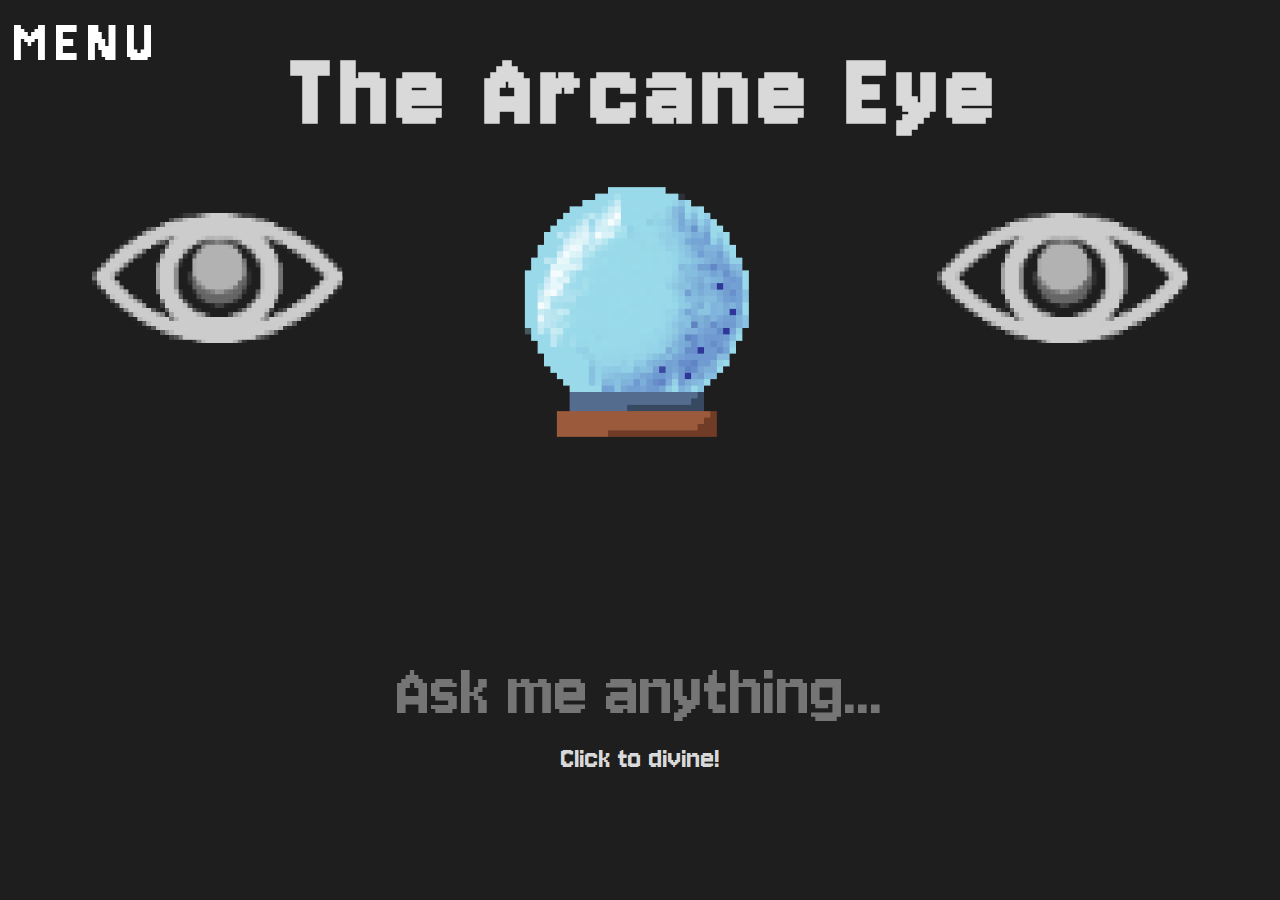
<file: index.html>
<!DOCTYPE html>
<html lang="en">
<head>
    <meta charset="UTF-8">
    <meta name="viewport" content="width=device-width, initial-scale=1.0">
    <link rel="stylesheet" href="web.css">
    <link rel="stylesheet" href="mobile.css" media="screen and (max-width: 600px" )>
    <link rel="preconnect" href="https://fonts.googleapis.com">
    <link rel="preconnect" href="https://fonts.gstatic.com" crossorigin>
    <link href="https://fonts.googleapis.com/css2?family=Jersey+10&display=swap" rel="stylesheet">
    <title>THE ARCANE EYE</title>
</head>
<body>

    <!---MENU AND HEADER BEGIN-->

    <div class="dropdown">
        <button class="dropbtn">MENU</button>
            <div class="dropdown-content">
                <a href="./about.html" target="_blank">about</a>
                <a href="https://github.com/dylan-as" target="_blank">github</a>
                <a href="https://dylan-as.github.io/" target="_blank">portfolio</a>
            </div>
    </div>

    <div class="head-container">
        <header id="heading">The Arcane Eye</header>
    </div>

   

    <!---MENU AND HEADER END-->

    <div class="content-container">

    <div class="imageflex-container">
        <!---will hold crystal ball and eye images in inline flex position-->

        <div class="lefteye-container">
            <img id="left-eye" img src="./eyepix.png" alt="pixelated eye">
        </div>

        <div class="crystalball-container">
            <img id="pixel-ball" img src="./crystalball.png" alt="pixelated crystal ball">
        </div>

        <div class="righteye-container">
            <img id="right-eye" img src="./eyepix.png" alt="pixelated eye">
        </div>
        
    </div>

    <div id="fortune"></div>



    <!---FORM AND INPUT BEGIN-->

    <div class="interactive-container">
    
        
    
        <div class="input-container">
            <form id="question-bar">
                <input id="question" type="text" placeholder="Ask me anything..." />
            </form>
            <div class="button-container">
                <button class="diviner" onclick="tellFortune()">Click to divine!</button>
            </div>
    
        </div>
    
    </div>

    <!---FORM AND INPUT END-->

</div>

<script src="./crystal ball.js"></script>
    
    
</body>
</html>
</file>
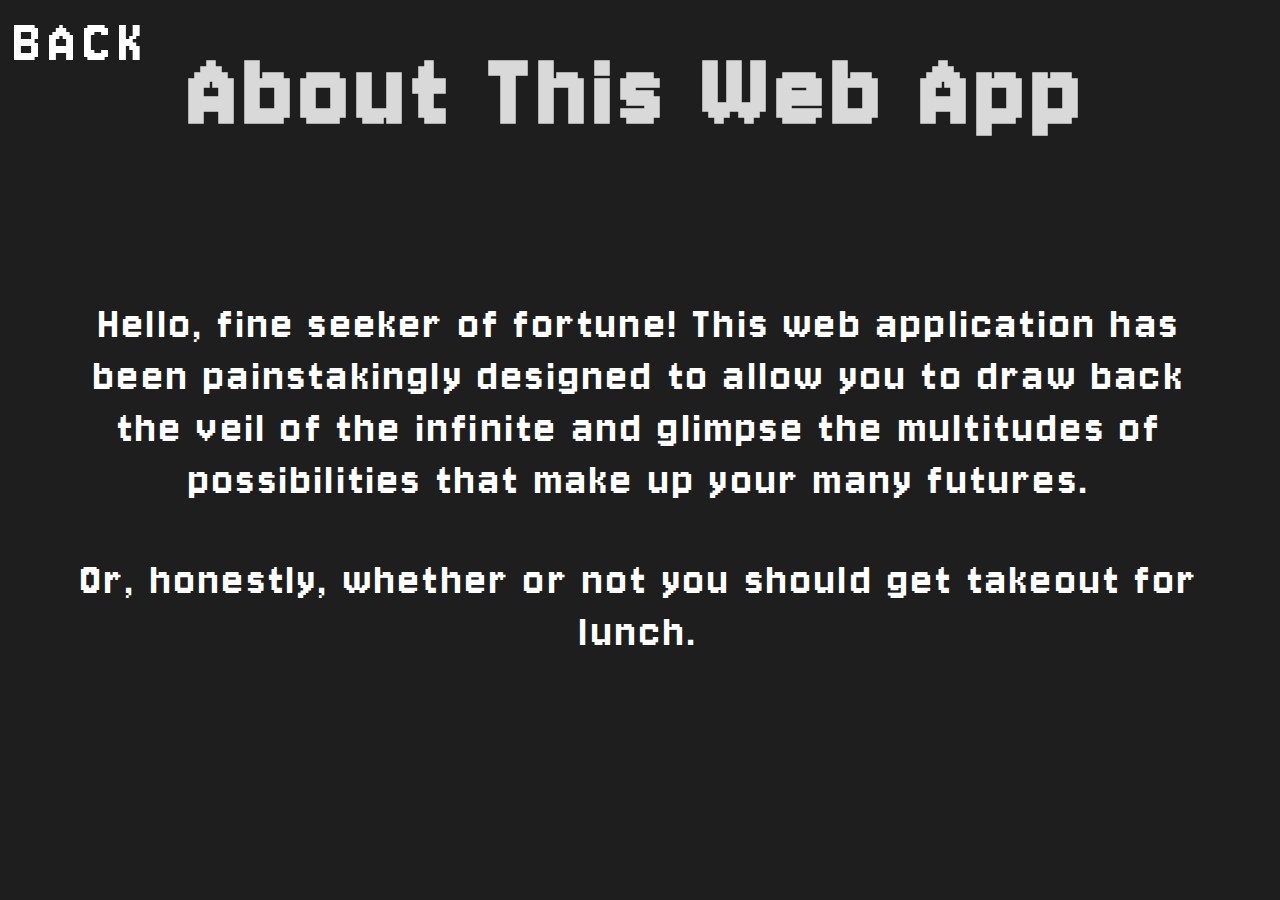
<file: about.html>
<!DOCTYPE html>
<html lang="en">
<head>
    <meta charset="UTF-8">
    <meta name="viewport" content="width=device-width, initial-scale=1.0">
    <link rel="stylesheet" href="styles.css">
    <link rel="preconnect" href="https://fonts.googleapis.com">
    <link rel="preconnect" href="https://fonts.gstatic.com" crossorigin>
    <link href="https://fonts.googleapis.com/css2?family=Jersey+10&display=swap" rel="stylesheet">
    <title>THE ARCANE EYE</title>
</head>
<body>

    <a href="/crystal ball.html"><button class="backbtn">BACK</button></a>

    <div class="aboutcontent-container">

    <header id="about-heading">About This Web App</header>
    <div class="text-container">
        <p>Hello, fine seeker of fortune! This web application has been painstakingly designed to allow you to draw back the veil of the infinite and 
            glimpse the multitudes of possibilities that make up your many futures. 
        </p>

        <p>Or, honestly, whether or not you should get takeout for lunch.</p>
    </div>

</div>
    
</body>
</html>
</file>
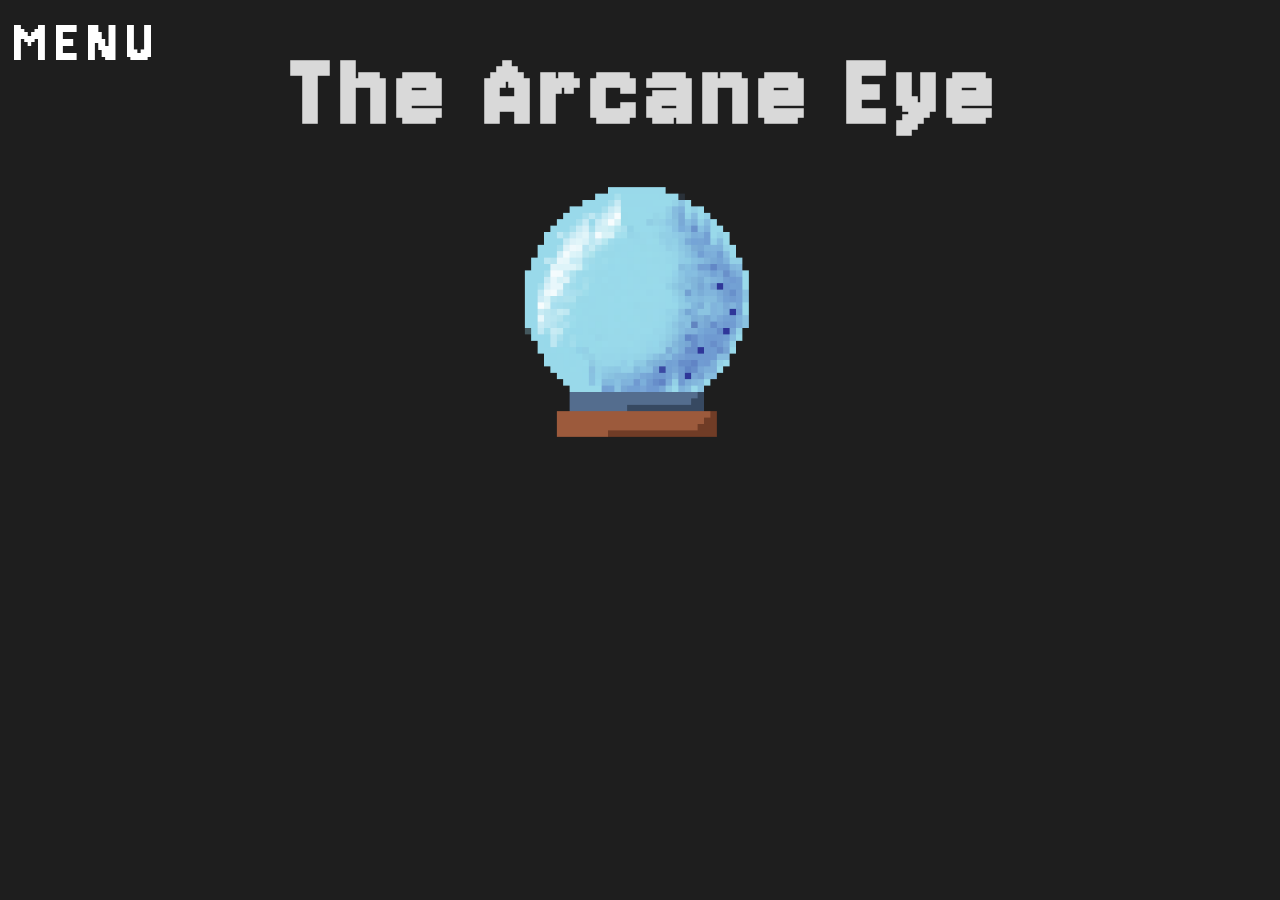
<file: crystal ball.html>
<!DOCTYPE html>
<html lang="en">
<head>
    <meta charset="UTF-8">
    <meta name="viewport" content="width=device-width, initial-scale=1.0">
    <link rel="stylesheet" href="styles.css">
    <link rel="preconnect" href="https://fonts.googleapis.com">
    <link rel="preconnect" href="https://fonts.gstatic.com" crossorigin>
    <link href="https://fonts.googleapis.com/css2?family=Jersey+10&display=swap" rel="stylesheet">
    <title>THE ARCANE EYE</title>
</head>
<body>

    <!---NAVIGATION BEGIN-->

    <!---NAVIGATION END-->

    <div class="head-container">
        <header id="heading">The Arcane Eye</header>
    </div>

    <div class="dropdown">
        <button class="dropbtn">MENU</button>
            <div class="dropdown-content">
                <a href="#">about</a>
                <a href="https://github.com/dylan-as" target="_blank">github</a>
                <a href="https://dylan-as.github.io/" target="_blank">portfolio</a>
            </div>
    </div>

    

    <div class="imageflex-container">
        <!---will hold crystal ball and eye images in inline flex position-->

        <div class="lefteye-container">
            <!---left eye will go here; placeholder for rn-->
        </div>

        <div class="crystalball-container">
            <img id="pixel-ball" img src="./crystalball.png" alt="pixelated crystal ball">
        </div>

        <div class="righteye-container">
            <!---right eye will go here; placeholder for rn-->
        </div>
        
    </div>
    
    
</body>
</html>
</file>
<file: web.css>
/** COLOR CODES
white - ffffff
black - 000000
offwhite - D9D9D9
eerie gray - 1E1E1E
**/

.jersey-10-regular {
    font-family: "Jersey 10", sans-serif;
    font-weight: 400;
    font-style: normal;
  }

  body {
    background-color: #1E1E1E;
}

#heading {
    color: #D9D9D9;
    font-family: "Jersey 10";
    font-size: 7rem;
    font-weight: 600;
    align-items: center;
    text-align: center;
    letter-spacing: .5rem;
    line-height: 150%;
    margin-bottom: 10px;
}

#heading:hover {
    animation: shake 4.0s;
}

.head-container {
    position: fixed;
    width: 100vw;
    height: 20vh;
}


/* main three body images */

.imageflex-container {
    display: flex;
    height: 60vh;
}

.lefteye-container {
    width: calc(100vw/3);
    display: flex;
    justify-content: center;
    align-items: center;
}

.crystalball-container {
    width: calc(100vw/3);
    display: flex;
    justify-content: center;
    align-items: center;
}

.righteye-container {
    width: calc(100vw/3);
    display: flex;
    justify-content: center;
    align-items: center;
}

#pixel-ball {
    width: 50vw;
    margin: auto;
}

#pixel-ball:hover {
    animation: shake 1.0s;
}

#left-eye {
    width: 60%;
}

/* #left-eye:hover {
    width: 60%;
    animation: rotate 4.0s;
} */

#right-eye {
    width: 60%;
}

/* #right-eye:hover {
    width: 60%;
    animation: rotate 4.0s;
} */


/* dropdown button and menu styling */

/*styles and positions menu itself*/
.dropdown {
    position: fixed;
    display: inline-block;
    z-index: 1;
}

.dropbtn {
    background-color: #1E1E1E;
    font-family: "Jersey 10", sans-serif;
    color: #FFFFFF;
    font-size: 4rem;
    letter-spacing: .5rem;
    text-align: center;
    border: none;

}

.dropbtn:hover {
    animation: shake 4.0s;
}

/*defaults content to hidden*/

.dropdown-content {
    display: none;
    position: absolute;
    font-family: "Jersey 10", sans-serif;
    font-size: 2rem;
    background-color: #1E1E1E;
    min-width: 160px;
    box-shadow: none;
    text-decoration: none;
    z-index: 1;
}

/* styles links within dropdown */

.dropdown-content a {
    color: #FFFFFF;
    display: block;
    padding: 10px 16px; 
    text-decoration: none;
}

.dropdown-content a:hover {
    
    color:aquamarine;
    text-decoration: none;
}

/* triggers drop on hover */

.dropdown:hover .dropdown-content {display:block}


/* form & input styling */

.interactive-container {
    display: flex;
    align-items: center;
    justify-content: center;
}

.input-container {
    position: relative; 
    margin-bottom: 5vh;
    border: none;
}

#question {
    font-family: "Jersey 10", sans-serif;
    font-size: 5rem;
    background-color: #1E1E1E;
    color: #D9D9D9;
    border: none;
}

/* form & input text styling */

input[type="text"] {
    background-color: #1E1E1E;
    text-align: center;
    color:#D9D9D9;
}

/* input[type="text"]:focus {
    background-color:#D9D9D9;
    color: #101010;
} */

input[type="text"]:focus::placeholder {
    color: transparent;
}

.button-container {
    justify-content: center;
    align-items: center;
    display: flex;
    padding: 5px;
}

.diviner {
    font-family: "Jersey 10", sans-serif;
    color: #D9D9D9;
    background: #1E1E1E;
    border: none;
    font-size: 2rem;
    border-radius: 5%;
}

.diviner:hover {
    color: aquamarine;
}

/* answer box styling */

#fortune {
    font-family: "Jersey 10", sans-serif;
    color: #D9D9D9;
    font-size: 2.5rem;
    position: relative;
    display: block;
    margin: auto;
    text-align: center;
    padding-top: 100px;
}

/* about page styling */

.aboutcontent-container {
    position: relative;
}

#about-heading {

    color: #D9D9D9;
    font-family: "Jersey 10";
    font-size: 7rem;
    font-weight: 600;
    align-items: center;
    text-align: center;
    letter-spacing: .5rem;
    line-height: 150%;
    margin-bottom: 10px;
}

#about-heading:hover {
    animation: shake 2.0s;
}

.text-container {
    font-family: "Jersey 10", sans-serif;
    font-weight: 200;
    font-size: 3rem;
    color: #FFFFFF;
    letter-spacing: .2rem;
    font-weight: 200;
    justify-content: center;
    text-align: center;
    padding: 5vw;
}

.backbtn {
    position: fixed;
    display: inline-block;
    z-index: 1;
    background-color: #1E1E1E;
    font-family: "Jersey 10", sans-serif;
    color: #FFFFFF;
    font-size: 4rem;
    letter-spacing: .5rem;
    text-align: center;
    border: none;
}

.backbtn:hover {
    color:aquamarine;
    text-decoration: none;
    animation: shake 2.0s;
}

/* keyframes */ 

@keyframes shake {
    0%  {transform: translate(1px, 1px) rotate(1deg); }
    10% { transform: translate(-1px, -2px) rotate(-1deg); }
    20% { transform: translate(-3px, 0px) rotate(1deg); }
    30% { transform: translate(3px, 2px) rotate(0deg); }
    40% { transform: translate(1px, -1px) rotate(1deg); }
    50% { transform: translate(-1px, 2px) rotate(-1deg); }
    60% { transform: translate(-3px, 1px) rotate(0deg); }
    70% { transform: translate(3px, 1px) rotate(-1deg); }
    80% { transform: translate(-1px, -1px) rotate(1deg); }
    90% { transform: translate(1px, 2px) rotate(0deg); }
    100% { transform: translate(1px, -2px) rotate(-1deg); }
}

@keyframes rotate {
    0%  {transform: rotate(36deg); }
    10% { transform: rotate(72deg); }
    20% { transform: rotate(108deg); }
    30% { transform: rotate(144deg); }
    40% { transform: rotate(180deg); }
    50% { transform: rotate(216deg); }
    60% { transform: rotate(252deg); }
    70% { transform: rotate(288deg); }
    80% { transform: rotate(324deg); }
    90% { transform: rotate(360deg); }
    100%{ transform: rotate(0deg); }
}
</file>
<file: mobile.css>
/** COLOR CODES
white - ffffff
black - 000000
offwhite - D9D9D9
eerie gray - 1E1E1E
**/

@media only screen and (max-width: 600px) {
    * {
        font-size: 15px;
        overflow: visible;
    }

}

.jersey-10-regular {
    font-family: "Jersey 10", sans-serif;
    font-weight: 300;
    font-style: normal;
  }

  body {
    background-color: #1E1E1E;
}

#heading {
    color: #D9D9D9;
    font-family: "Jersey 10";
    font-size: 7rem;
    font-weight: 600;
    align-items: center;
    text-align: center;
    letter-spacing: .5rem;
    line-height: 120%;
    margin-top: 10px;
    margin-bottom: 10px;
}

#about-heading {
    color: #D9D9D9;
    font-family: "Jersey 10";
    font-size: 7rem;
    font-weight: 600;
    align-items: center;
    text-align: center;
    letter-spacing: .5rem;
    line-height: 120%;
    margin-top: 10px;
    margin-bottom: 10px;
}

.head-container {
    position: relative;
    width: 100vw;
    height: 20vh;
}


/* main three body images */

.imageflex-container {
    display: relative;
    height: 60vh;
}

.lefteye-container {
    width: calc(100vw/3);
    /* display: none; */
    justify-content: center;
    align-items: center;
}

.crystalball-container {
    width: calc(100vw/3);
    display: flex;
    justify-content: center;
    align-items: center;
}

.righteye-container {
    width: calc(100vw/3);
    /* display: none; */
    justify-content: center;
    align-items: center;
}

#pixel-ball {
    width: 90vw;
    margin: auto;
    position: relative;

}

#left-eye {
    width: 60%;
    display: none;
}

/* #left-eye:hover {
    width: 60%;
    animation: rotate 4.0s;
} */

#right-eye {
    width: 60%;
    display: none;
}

/* dropdown button and menu styling */

/*styles and positions menu itself*/
.dropdown {
    position: fixed;
    display: inline-block;
    z-index: 1;
}

.dropbtn {
    background-color: #1E1E1E;
    font-family: "Jersey 10", sans-serif;
    color: #FFFFFF;
    font-size: 2rem;
    letter-spacing: .5rem;
    text-align: center;
    border: none;
}


/*defaults content to hidden*/

.dropdown-content {
    display: none;
    position: absolute;
    font-family: "Jersey 10", sans-serif;
    font-size: 1rem;
    background-color: #1E1E1E;
    min-width: 160px;
    box-shadow: none;
    text-decoration: none;
    z-index: 1;
}

/* styles links within dropdown */

.dropdown-content a {
    color: #FFFFFF;
    display: block;
    padding: 10px 16px; 
    text-decoration: none;
}

.dropdown-content a:hover {
    
    color:aquamarine;
    text-decoration: none;
}

/* triggers drop on hover */

.dropdown:hover .dropdown-content {display:block}


/* form & input styling */

.interactive-container {
    display: flex;
    align-items: center;
    justify-content: center;
}

.input-container {
    position: relative; 
    margin-bottom: 5vh;
    border: none;
}

#question {
    font-family: "Jersey 10", sans-serif;
    font-size: 5rem;
    background-color: #1E1E1E;
    color: #D9D9D9;
    border: none;
}

/* form & input text styling */

input[type="text"] {
    background-color: #1E1E1E;
    text-align: center;
    color:#D9D9D9;
}

input[type="text"]:focus::placeholder {
    color: transparent;
}

.button-container {
    justify-content: center;
    align-items: center;
    display: flex;
    padding: 5px;
}

.diviner {
    font-family: "Jersey 10", sans-serif;
    color: #D9D9D9;
    background: #1E1E1E;
    border: none;
    font-size: 2rem;
    border-radius: 5%;
}

.diviner:hover {
    color: aquamarine;
}

/* answer box styling */

#fortune {
    font-family: "Jersey 10", sans-serif;
    color: #D9D9D9;
    font-size: 2.5rem;
    position: relative;
    display: block;
    margin: auto;
    text-align: center;
    padding-top: 100px;
}

/* about page styling */

.aboutcontent-container {
    position: relative;
}

.text-container {
    font-family: "Jersey 10", sans-serif;
    font-weight: 200;
    font-size: 3rem;
    color: #FFFFFF;
    letter-spacing: .2rem;
    font-weight: 200;
    justify-content: center;
    text-align: center;
    padding: 5vw;
}

.backbtn {
    background-color: #1E1E1E;
    font-family: "Jersey 10", sans-serif;
    color: #FFFFFF;
    font-size: 2rem;
    letter-spacing: .5rem;
    text-align: center;
    border: none;
}

.backbtn:hover {
    color:aquamarine;
    text-decoration: none;
}
</file>
<file: styles.css>
/** COLOR CODES
white - ffffff
black - 000000
offwhite - D9D9D9
eerie gray - 1E1E1E
**/

.jersey-10-regular {
    font-family: "Jersey 10", sans-serif;
    font-weight: 400;
    font-style: normal;
  }

  body {
    background-color: #1E1E1E;
}

#heading {
    color: #D9D9D9;
    font-family: "Jersey 10";
    font-size: 7rem;
    font-weight: 600;
    align-items: center;
    text-align: center;
    letter-spacing: .5rem;
    line-height: 150%;
    margin-bottom: 10px;
}

#heading:hover {
    animation: shake 4.0s;
}

.head-container {
    position: fixed;
    width: 100vw;
    height: 20vh;
}


/* main three body images */

.imageflex-container {
    display: flex;
    height: 60vh;
}

.lefteye-container {
    width: calc(100vw/3);
    display: flex;
    justify-content: center;
    align-items: center;
}

.crystalball-container {
    width: calc(100vw/3);
    display: flex;
    justify-content: center;
    align-items: center;
}

.righteye-container {
    width: calc(100vw/3);
    display: flex;
    justify-content: center;
    align-items: center;
}

#pixel-ball {
    width: 50vw;
    margin: auto;
}

#pixel-ball:hover {
    animation: shake 4.0s;
}

#left-eye {
    width: 60%;
}

#left-eye:hover {
    width: 60%;
    animation: rotate 4.0s;
}

#right-eye {
    width: 60%;
}

#right-eye:hover {
    width: 60%;
    animation: rotate 4.0s;
}


/* dropdown button and menu styling */

/*styles and positions menu itself*/
.dropdown {
    position: fixed;
    display: inline-block;
    z-index: 1;
}

.dropbtn {
    background-color: #1E1E1E;
    font-family: "Jersey 10", sans-serif;
    color: #FFFFFF;
    font-size: 4rem;
    letter-spacing: .5rem;
    text-align: center;
    border: none;

}

.dropbtn:hover {
    animation: shake 4.0s;
}

/*defaults content to hidden*/

.dropdown-content {
    display: none;
    position: absolute;
    font-family: "Jersey 10", sans-serif;
    font-size: 2rem;
    background-color: #1E1E1E;
    min-width: 160px;
    box-shadow: none;
    text-decoration: none;
    z-index: 1;
}

/* styles links within dropdown */

.dropdown-content a {
    color: #FFFFFF;
    display: block;
    padding: 10px 16px; 
    text-decoration: none;
}

.dropdown-content a:hover {
    
    color:aquamarine;
    text-decoration: none;
}

/* triggers drop on hover */

.dropdown:hover .dropdown-content {display:block}


/* form & input styling */

.interactive-container {
    display: flex;
    align-items: center;
    justify-content: center;
}

.input-container {
    position: relative; 
    margin-bottom: 5vh;
    color: #101010;
}

#question {
    font-family: "Jersey 10", sans-serif;
    font-size: 5rem;
    background-color: #1E1E1E;
    border: none;
}

/* form & input text styling */

input[type="text"] {
    background-color: #1E1E1E;
    border-radius: 10%;
    text-align: center;
}

input[type="text"]:focus {
    background-color:#D9D9D9;
    color: #101010;
}

input[type="text"]:focus::placeholder {
    color: transparent;
}

.button-container {
    justify-content: center;
    align-items: center;
    display: flex;
    padding: 5px;
}

.diviner {
    font-family: "Jersey 10", sans-serif;
    color: #D9D9D9;
    background: #1E1E1E;
    border: none;
    font-size: 2rem;
    border-radius: 5%;
}

.diviner:hover {
    color: aquamarine;
}

/* answer box styling */

#fortune {
    font-family: "Jersey 10", sans-serif;
    color: #D9D9D9;
    font-size: 2.5rem;
    position: relative;
    display: block;
    margin: auto;
    text-align: center;
    padding-top: 100px;
}

/* about page styling */

.aboutcontent-container {
    position: relative;
}

#about-heading {

    color: #D9D9D9;
    font-family: "Jersey 10";
    font-size: 7rem;
    font-weight: 600;
    align-items: center;
    text-align: center;
    letter-spacing: .5rem;
    line-height: 150%;
    margin-bottom: 10px;
}

#about-heading:hover {
    animation: shake 2.0s;
}

.text-container {
    font-family: "Jersey 10", sans-serif;
    font-weight: 200;
    font-size: 3rem;
    color: #FFFFFF;
    letter-spacing: .2rem;
    font-weight: 200;
    justify-content: center;
    text-align: center;
    padding: 5vw;
}

.backbtn {
    position: fixed;
    display: inline-block;
    z-index: 1;
    background-color: #1E1E1E;
    font-family: "Jersey 10", sans-serif;
    color: #FFFFFF;
    font-size: 4rem;
    letter-spacing: .5rem;
    text-align: center;
    border: none;
}

.backbtn:hover {
    color:aquamarine;
    text-decoration: none;
    animation: shake 2.0s;
}

/* keyframes */ 

@keyframes shake {
    0%  {transform: translate(1px, 1px) rotate(1deg); }
    10% { transform: translate(-1px, -2px) rotate(-1deg); }
    20% { transform: translate(-3px, 0px) rotate(1deg); }
    30% { transform: translate(3px, 2px) rotate(0deg); }
    40% { transform: translate(1px, -1px) rotate(1deg); }
    50% { transform: translate(-1px, 2px) rotate(-1deg); }
    60% { transform: translate(-3px, 1px) rotate(0deg); }
    70% { transform: translate(3px, 1px) rotate(-1deg); }
    80% { transform: translate(-1px, -1px) rotate(1deg); }
    90% { transform: translate(1px, 2px) rotate(0deg); }
    100% { transform: translate(1px, -2px) rotate(-1deg); }
}

@keyframes rotate {
    0%  {transform: rotate(36deg); }
    10% { transform: rotate(72deg); }
    20% { transform: rotate(108deg); }
    30% { transform: rotate(144deg); }
    40% { transform: rotate(180deg); }
    50% { transform: rotate(216deg); }
    60% { transform: rotate(252deg); }
    70% { transform: rotate(288deg); }
    80% { transform: rotate(324deg); }
    90% { transform: rotate(360deg); }
    100%{ transform: rotate(0deg); }
}
</file>
